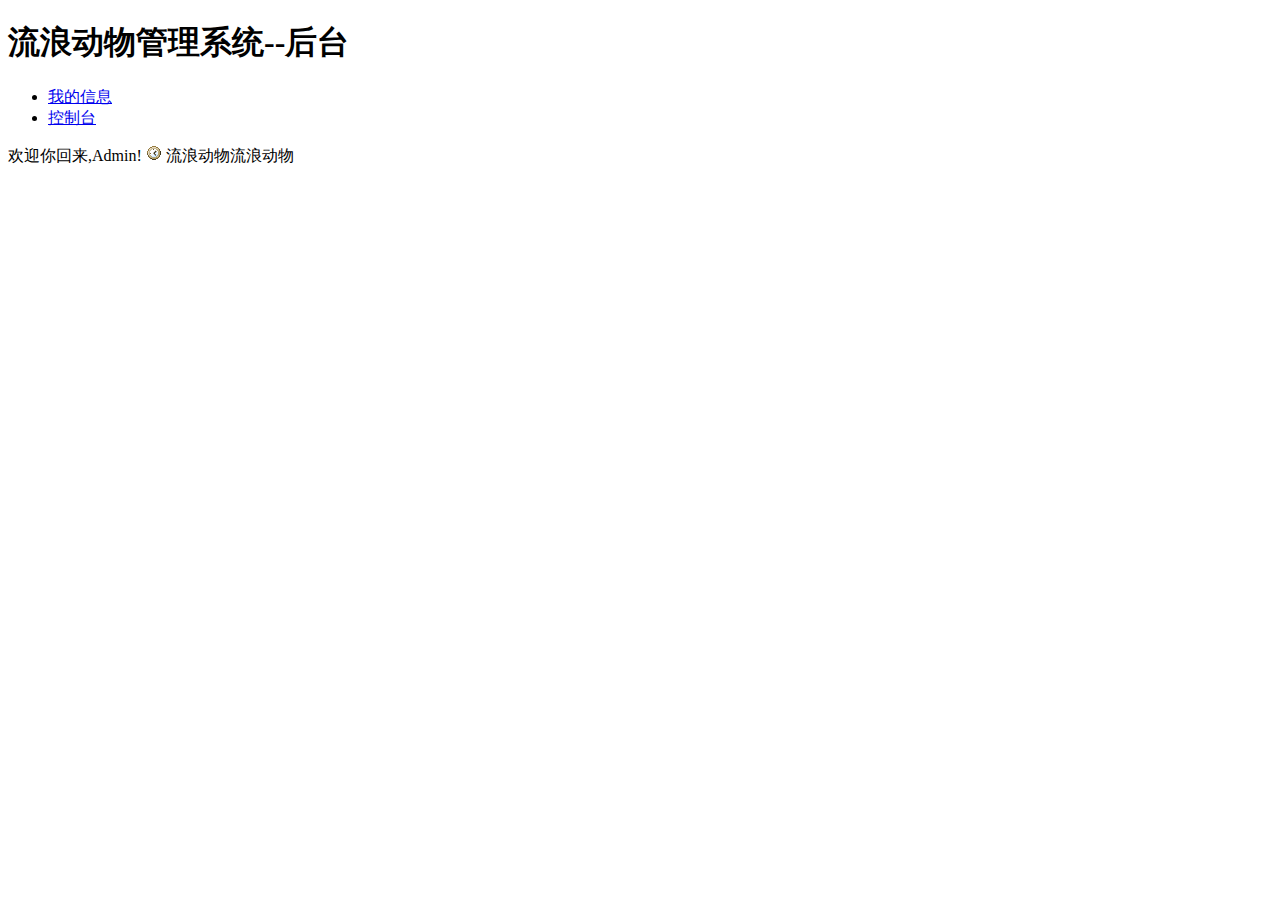
<file: src/main/resources/templates/header.html>
<!DOCTYPE html PUBLIC "-//W3C//DTD XHTML 1.0 Transitional//EN" "http://www.w3.org/TR/xhtml1/DTD/xhtml1-transitional.dtd">
<html lang="en" xmlns:th="http://www.thymeleaf.org">
<head>
<meta http-equiv="Content-Type" content="text/html; charset=utf-8" />
<title>Admin Header</title>
    <link th:href="@{/css/header.css}" rel="stylesheet" type="text/css" />
<script type="text/javascript" language="javascript" th:src="@{/webjars/jquery/3.3.1/jquery.js}"></script>
<script type="text/javascript">
var oplist = new Array('about', 'user', 'news', 'mars', 'jielong', 'box', 'school', 'config', 'other');
$(document).ready(function() {
	$('#nav').find("a").click(function() {
		var id = $(this).attr('id');
		$.each(oplist, function(i, n) {
			$('#'+n).attr('class', 'inactive');
		});
		$(this).parents("li").attr('class', 'active');
	});
});
</script>
</head>

<body>
<div id="all">
	<div id="banner"><h1>流浪动物管理系统--后台</h1></div>
    <div id="nav">
    	<ul>
            <li class="inactive" id="school"><a href="menu.html" target="menu">我的信息</a></li>
            <li class="active" id="config"><a href="menu.html" target="menu">控制台</a></li>
        </ul>
    </div>
    <div id="main">
    	<div id="welcome">欢迎你回来,Admin! <img src="../static/images/clock.gif" /> 流浪动物流浪动物</div>
    </div>
</div>
</body>
</html>
</file>
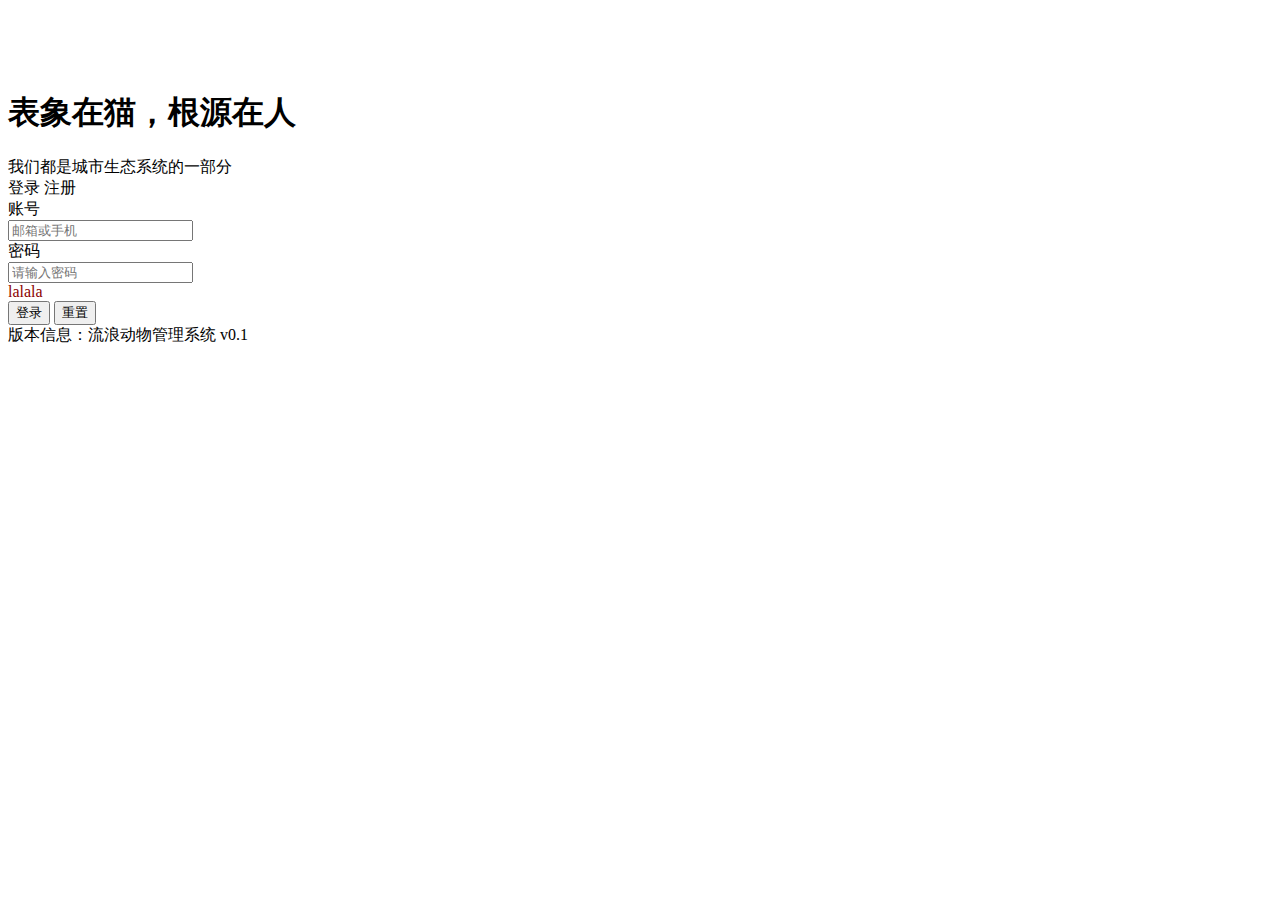
<file: src/main/resources/templates/login.html>
<!DOCTYPE html PUBLIC "-//W3C//DTD XHTML 1.0 Transitional//EN" "http://www.w3.org/TR/xhtml1/DTD/xhtml1-transitional.dtd">
<html lang="en" xmlns:th="http://www.thymeleaf.org">
<head>
	<meta http-equiv="Content-Type" content="text/html; charset=utf-8" />
	<title>登录</title>
	<link th:href="@{/global/css/layui.css}" rel="stylesheet">
	<script th:src="@{/global/layui.js}"></script>
	<script th:src="@{/global/utils/httprequest.js}"></script>

	<link th:href="@{/css/login.css}" rel="stylesheet" type="text/css" />
	<script>
		//Demo
		layui.use('form', function(){
			var form = layui.form;
			var m = document.getElementsById("msg");
			console.log(form)
			//监听提交
			form.on('submit(formDemo)', function(data){
				const info  = this.innerText;
				console.log(info)
				const url = info === '注册'? '/registAccount' : '/loginAccount'
				request(url, "POST", data.field).then((res) => {
					//console.log(res.data.token)
					if(res.data.msg.code == "200")
						location.href = '/index'
					else
						m.html(msg);
				})
				.catch(err => {
					console.log(err)
				})
				return false;
			});
		});
	</script>
</head>
<body>

	<div class="header">
		<img th:src="@{/images/login/headerImg.png}" height="62px"/>
	</div>
	 <div id="center">
		 <div id="description">
			 <h1>表象在猫，根源在人</h1>
			 <span>我们都是城市生态系统的一部分</span>
		 </div>
		  <div id="center_middle">
			 <div class="title">
				 <span class="login selected" >登录</span>
				 <span class="register">注册</span>
			 </div>
			  <div class="login-form marginTop" style="display: none">
				  <form th:action="@{/loginAccount}" method="post" class="layui-form">
					  <div class="layui-form-item">
						  <label class="layui-form-label">账号</label>
						  <div class="layui-input-block">
							  <input type="text" name="account" required lay-verify="required" placeholder="邮箱或手机" autocomplete="off" class="layui-input">
						  </div>
					  </div>
					  <div class="layui-form-item">
						  <label class="layui-form-label">密码</label>
						  <div class="layui-input-block">
							  <input type="password" name="password" required lay-verify="required" placeholder="请输入密码" autocomplete="off" class="layui-input">
						  </div>
					  </div>
					  <span th:text="${msg}" style="color: darkred">lalala</span><br>
					  <div class="layui-form-item">
						  <div class="layui-input-block">
							  <div id="msg"></div>
							  <button class="layui-btn toggle"  lay-submit lay-filter="formDemo">注册</button>
							  <button type="reset" class="layui-btn layui-btn-primary">重置</button>
						  </div>
					  </div>
				  </form>
			  </div>
			  <div class="register-form marginTop">
				  <form th:action="@{/loginAccount}" method="post" class="layui-form">
					  <div class="layui-form-item">
						  <label class="layui-form-label">账号</label>
						  <div class="layui-input-block">
							  <input type="text" name="account" required lay-verify="required" placeholder="邮箱或手机" autocomplete="off" class="layui-input">
						  </div>
					  </div>
					  <div class="layui-form-item">
						  <label class="layui-form-label">密码</label>
						  <div class="layui-input-block">
							  <input type="password" name="password" required lay-verify="required" placeholder="请输入密码" autocomplete="off" class="layui-input">
						  </div>
					  </div>
					  <span th:text="${msg}" style="color: darkred">lalala</span><br>
					  <div class="layui-form-item">
						  <div class="layui-input-block">
							  <div id="msg"></div>
							  <button class="layui-btn toggle"  lay-submit lay-filter="formDemo">登录</button>
							  <button type="reset" class="layui-btn layui-btn-primary">重置</button>
						  </div>
					  </div>
				  </form>
			  </div>

		  </div>
	 </div>
	<div id="down">
		版本信息：流浪动物管理系统 v0.1
	</div>
</body>
<script>
	var login = document.querySelector(".login")
	var register = document.querySelector(".register")
	var loginForm = document.querySelector(".login-form")
	var registerForm = document.querySelector(".register-form")
	login.addEventListener('click', ()=>{
		console.log("login")
		loginForm.style.display = 'none';
		registerForm.style.display = 'block'
		login.classList.add('selected')
		register.classList.remove('selected')

	})
	register.addEventListener("click", ()=>{
		console.log("register")
		loginForm.style.display = 'block';
		registerForm.style.display = 'none'
		login.classList.remove('selected')
		register.classList.add('selected')
	})

</script>
</html>
</file>
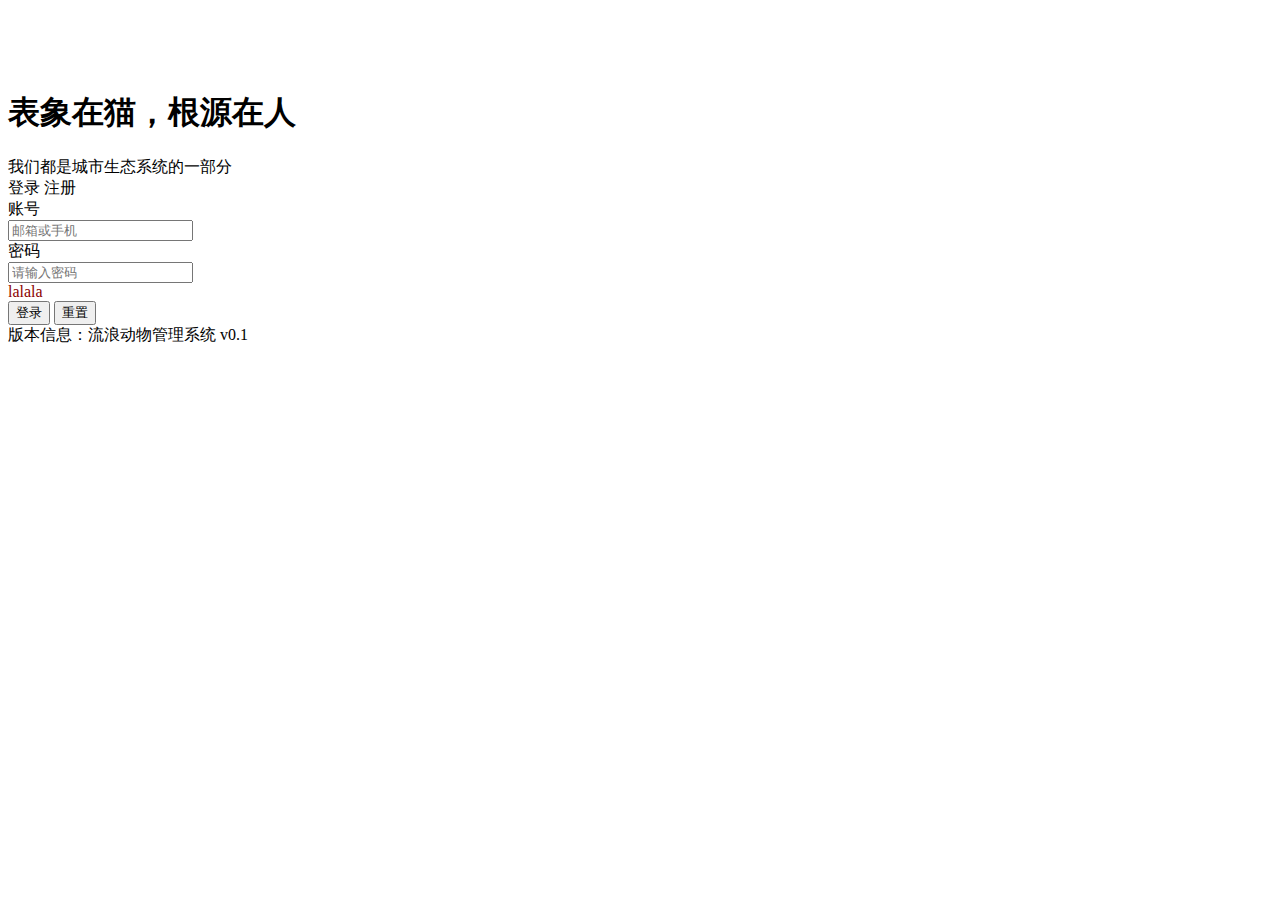
<file: src/main/resources/templates/login1.html>
<!DOCTYPE html PUBLIC "-//W3C//DTD XHTML 1.0 Transitional//EN" "http://www.w3.org/TR/xhtml1/DTD/xhtml1-transitional.dtd">
<html lang="en" xmlns:th="http://www.thymeleaf.org">
<head>
	<meta http-equiv="Content-Type" content="text/html; charset=utf-8" />
	<title>登录</title>
	<link th:href="@{/global/css/layui.css}" rel="stylesheet">
	<script th:src="@{/global/layui.js}"></script>
	<script th:src="@{/global/utils/httprequest.js}"></script>

	<link th:href="@{/css/login.css}" rel="stylesheet" type="text/css" />
	<script>
		//Demo
		layui.use('form', function(){
			var form = layui.form;
			var m = document.getElementsById("msg");
			console.log(form)
			//监听提交
			form.on('submit(formDemo)', function(data){
				const info  = this.innerText;
				console.log(info)
				const url = info === '注册'? '/registAccount' : '/loginAccount'
				request(url, "POST", data.field).then((res) => {
					//console.log(res.data.token)
					if(res.data.msg.code == "200")
						location.href = '/index'
					else
						m.html(msg);
				})
				.catch(err => {
					console.log(err)
				})
				return false;
			});
		});
	</script>
</head>
<body>

	<div class="header">
		<img th:src="@{/images/login/headerImg.png}" height="62px"/>
	</div>
	 <div id="center">
		 <div id="description">
			 <h1>表象在猫，根源在人</h1>
			 <span>我们都是城市生态系统的一部分</span>
		 </div>
		  <div id="center_middle">
			 <div class="title">
				 <span class="login selected" >登录</span>
				 <span class="register">注册</span>
			 </div>
			  <div class="login-form marginTop" style="display: none">
				  <form th:action="@{/loginAccount}" method="post" class="layui-form">
					  <div class="layui-form-item">
						  <label class="layui-form-label">账号</label>
						  <div class="layui-input-block">
							  <input type="text" name="account" required lay-verify="required" placeholder="邮箱或手机" autocomplete="off" class="layui-input">
						  </div>
					  </div>
					  <div class="layui-form-item">
						  <label class="layui-form-label">密码</label>
						  <div class="layui-input-block">
							  <input type="password" name="password" required lay-verify="required" placeholder="请输入密码" autocomplete="off" class="layui-input">
						  </div>
					  </div>
					  <span th:text="${msg}" style="color: darkred">lalala</span><br>
					  <div class="layui-form-item">
						  <div class="layui-input-block">
							  <div id="msg"></div>
							  <button class="layui-btn toggle"  lay-submit lay-filter="formDemo">注册</button>
							  <button type="reset" class="layui-btn layui-btn-primary">重置</button>
						  </div>
					  </div>
				  </form>
			  </div>
			  <div class="register-form marginTop">
				  <form th:action="@{/loginAccount}" method="post" class="layui-form">
					  <div class="layui-form-item">
						  <label class="layui-form-label">账号</label>
						  <div class="layui-input-block">
							  <input type="text" name="account" required lay-verify="required" placeholder="邮箱或手机" autocomplete="off" class="layui-input">
						  </div>
					  </div>
					  <div class="layui-form-item">
						  <label class="layui-form-label">密码</label>
						  <div class="layui-input-block">
							  <input type="password" name="password" required lay-verify="required" placeholder="请输入密码" autocomplete="off" class="layui-input">
						  </div>
					  </div>
					  <span th:text="${msg}" style="color: darkred">lalala</span><br>
					  <div class="layui-form-item">
						  <div class="layui-input-block">
							  <div id="msg"></div>
							  <button class="layui-btn toggle"  lay-submit lay-filter="formDemo">登录</button>
							  <button type="reset" class="layui-btn layui-btn-primary">重置</button>
						  </div>
					  </div>
				  </form>
			  </div>

		  </div>
	 </div>
	<div id="down">
		版本信息：流浪动物管理系统 v0.1
	</div>
</body>
<script>
	var login = document.querySelector(".login")
	var register = document.querySelector(".register")
	var loginForm = document.querySelector(".login-form")
	var registerForm = document.querySelector(".register-form")
	login1.addEventListener('click', ()=>{
		console.log("login1.html")
		loginForm.style.display = 'none';
		registerForm.style.display = 'block'
		login1.classList.add('selected')
		register.classList.remove('selected')

	})
	register.addEventListener("click", ()=>{
		console.log("register")
		loginForm.style.display = 'block';
		registerForm.style.display = 'none'
		login1.classList.remove('selected')
		register.classList.add('selected')
	})

</script>
</html>
</file>
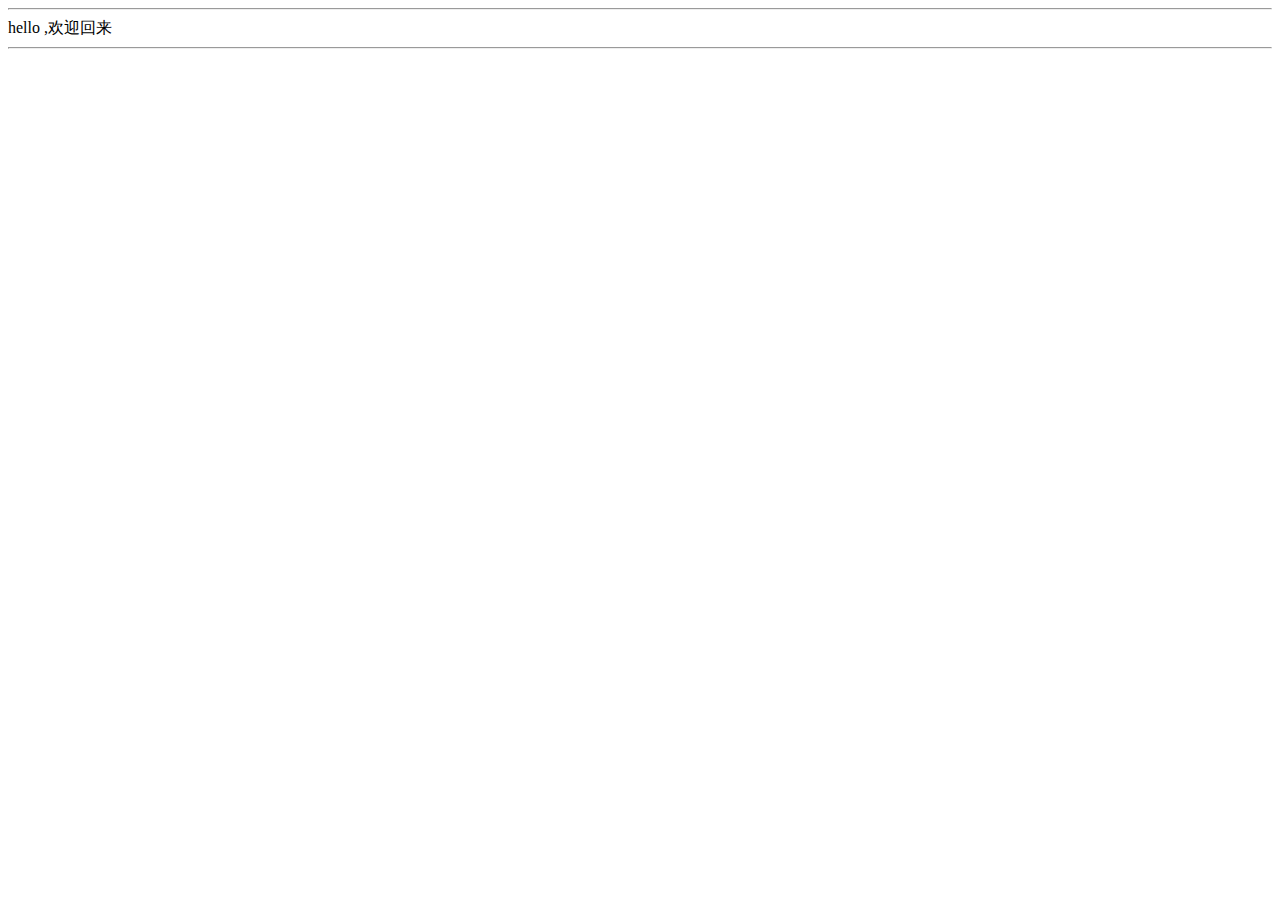
<file: src/main/resources/templates/mail.html>
<!DOCTYPE html>
<html xmlns:th="http://www.thymeleaf.org/1999/xhtml">
<head>
    <meta charset="UTF-8">
    <title>邮箱</title>
</head>
<body>
    <hr>
    <div>
        hello <span th:text="${username}"></span>,欢迎回来
    </div>
    <hr>
</body>
</html>
</file>
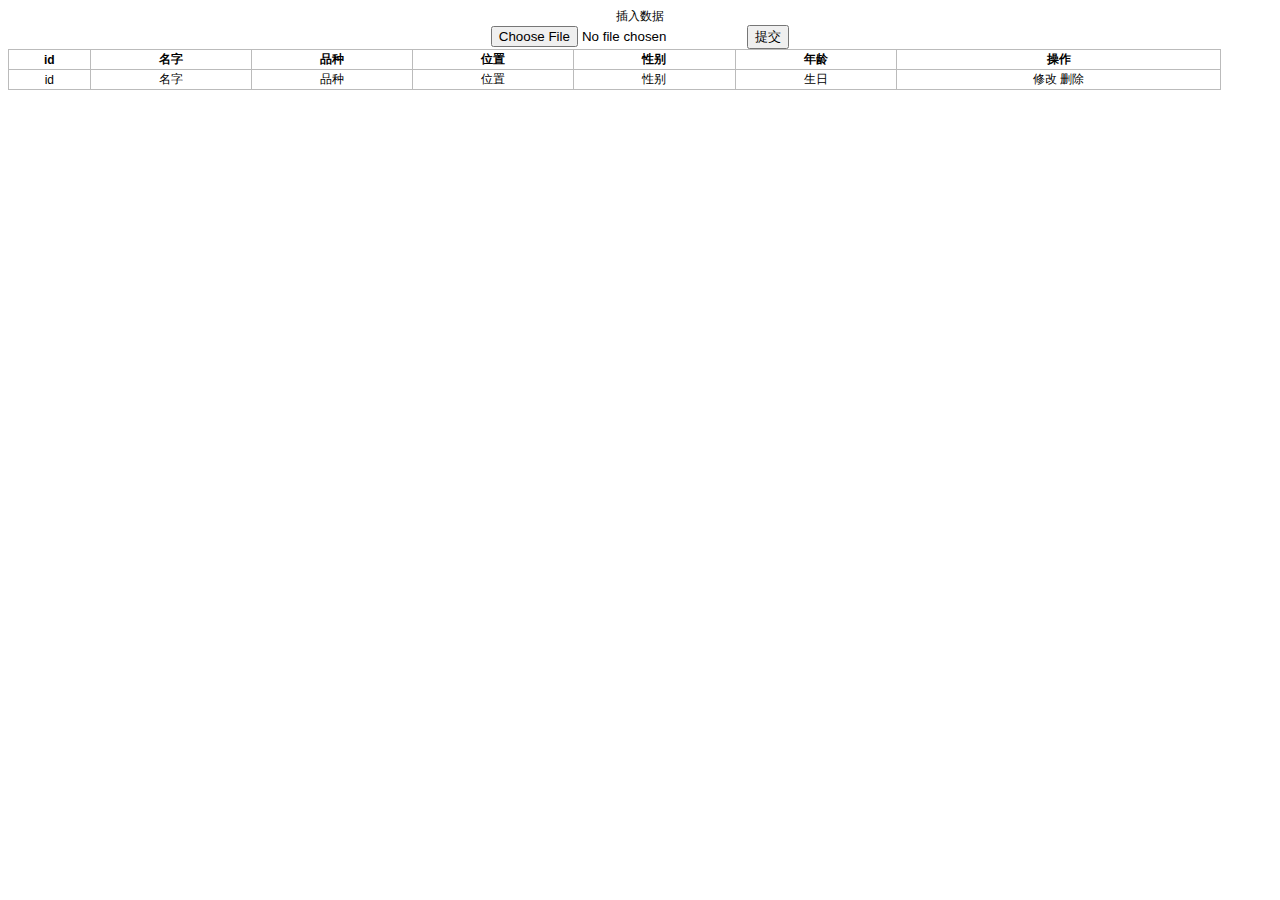
<file: src/main/resources/templates/main.html>
﻿<!DOCTYPE html PUBLIC "-//W3C//DTD XHTML 1.0 Transitional//EN" "http://www.w3.org/TR/xhtml1/DTD/xhtml1-transitional.dtd">
<html lang="en" xmlns:th="http://www.thymeleaf.org">
<head>
<meta http-equiv="Content-Type" content="text/html; charset=utf-8" />
<title>Untitled Document</title>
    <style type="text/css">
        body {font-family: Arial, Helvetica, sans-serif; font-size:12px; text-align:center;}
        a { text-decoration: none;}
        #all {widht: 100%; text-align:center; margin:auto;}
        #main {width: 96%; line-height: 1.8; margin:auto; border:1px #ccc dashed; text-align: left; text-indent: 2em;}
        .mytable {width: 96%;border: 1px solid #bbbbbb;border-collapse: collapse}
        td {border: 1px solid #bbbbbb;border-collapse: collapse;}
        th {border: 1px solid #bbbbbb;border-collapse: collapse;}
    </style>
    <script src="https://code.jquery.com/jquery-3.5.1.js"></script>
    <script>
        function uploadFile() {
           var file = $("#multipartFile")[0].files[0];
           var formData = new FormData();
           formData.append("multipartFile",file);
           $.ajax({
               type:'post',
               url:'/upload',
               processData:false,//上传的数据处理成对象
               contentType:false,//设置请求头，避免用jquery设置请求头，可能会破坏分隔符
               data:formData,
               success:function (msg){
                   $("#result").html(msg);
               }
           })
        }
    </script>
</head>
<body>
<a th:href="@{/toSave}">插入数据</a>
<div>
    <input type="file" id="multipartFile"/>
    <input type="button" value="提交" onclick="uploadFile()"/>
</div>
<div id="result"></div>
<!--<form action="/upload" method="post" enctype="multipart/form-data">-->
<!--    <input type="file" name="multipartFile"/>-->
<!--    <input type="submit" name="提交"/>-->
<!--</form>-->
<div id="all">
	<table class="mytable">
        <thead>
            <tr>
                <th>id</th>
                <th>名字</th>
                <th>品种</th>
                <th>位置</th>
                <th>性别</th>
                <th>年龄</th>
                <th>操作</th>
            </tr>
        </thead>
        <tbody>
        <tr th:each="animal : ${animals}">
            <td th:text="${animal.aid}">id</td>
            <td th:text="${animal.aname}">名字</td>
            <td th:text="${animal.breed}">品种</td>
            <td th:text="${animal.p_addr}">位置</td>
            <td th:text="${animal.gender == 1 ? '公' : '母'}">性别</td>
            <td th:text="${#dates.format(animal.birth,'yyyy-MM-dd')}">生日</td>
            <td>
                <a th:href="@{/findById(aid=${animal.aid})}">修改</a>
                <a th:href="@{/delete(aid=${animal.aid})}">删除</a>
            </td>
        </tr>
        </tbody>
    </table>
</div>
</body>
</html>
</file>
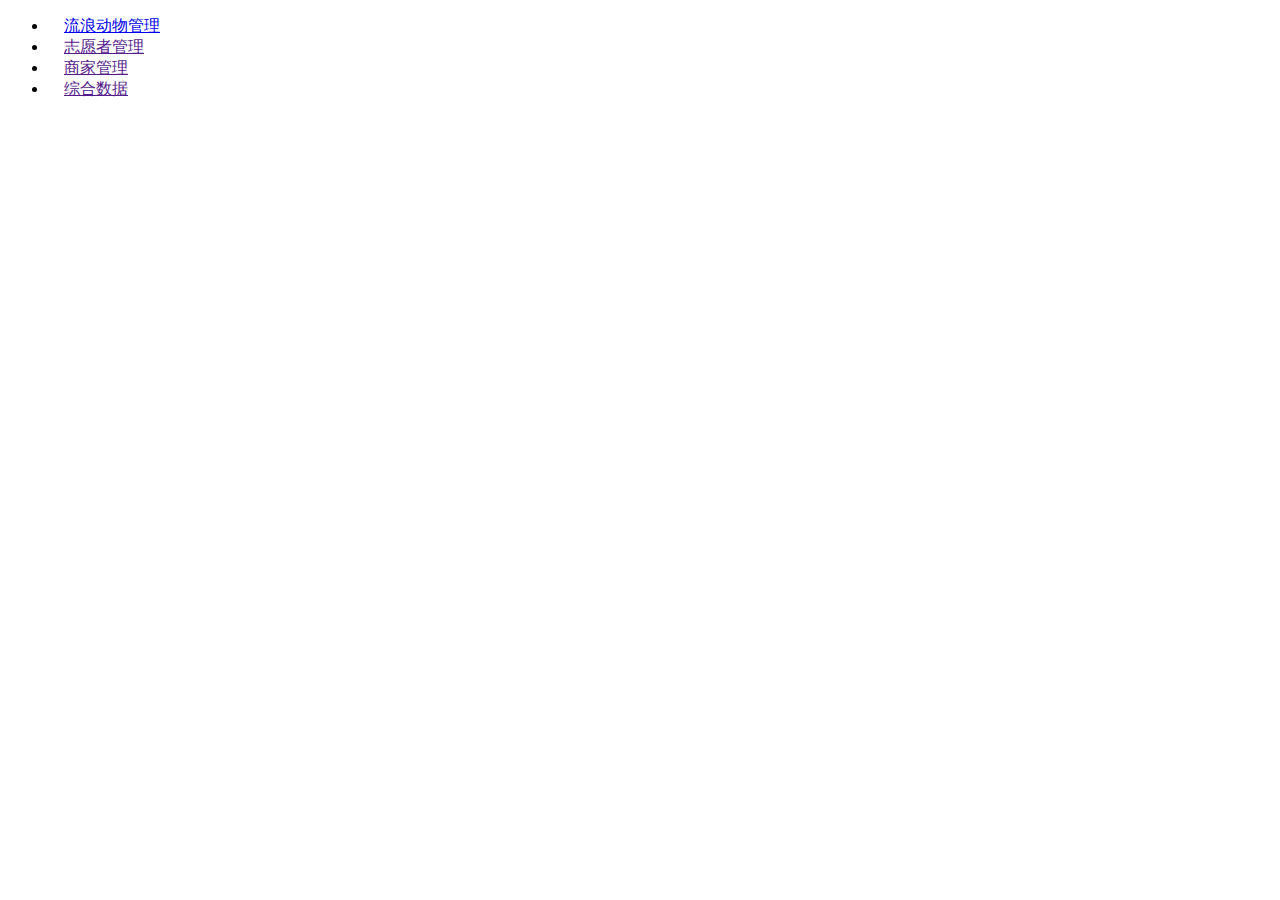
<file: src/main/resources/templates/menu.html>
﻿<!DOCTYPE html PUBLIC "-//W3C//DTD XHTML 1.0 Transitional//EN" "http://www.w3.org/TR/xhtml1/DTD/xhtml1-transitional.dtd">
<html lang="en" xmlns:th="http://www.thymeleaf.org">
<head>
<meta http-equiv="Content-Type" content="text/html; charset=utf-8" />
<title>无标题文档</title>
    <link th:href="@{/css/menu.css}" rel="stylesheet" type="text/css" />
</head>

<body>
<div id="all">
    <div id="menu">
        <ul>
            <li><img th:src="@{/images/li.jpg}" />&nbsp;&nbsp;&nbsp; <a href="main.html" target="main">流浪动物管理</a></li>
            <li><img th:src="@{/images/li.jpg}" />&nbsp;&nbsp;&nbsp; <a href="" target="main">志愿者管理</a></li>
            <li><img th:src="@{/images/li.jpg}" />&nbsp;&nbsp;&nbsp; <a href="" target="main">商家管理</a></li>
            <li><img th:src="@{/images/li.jpg}" />&nbsp;&nbsp;&nbsp; <a href="" target="main">综合数据</a></li>
        </ul>
    </div>
</div>
</body>
</html>
</file>
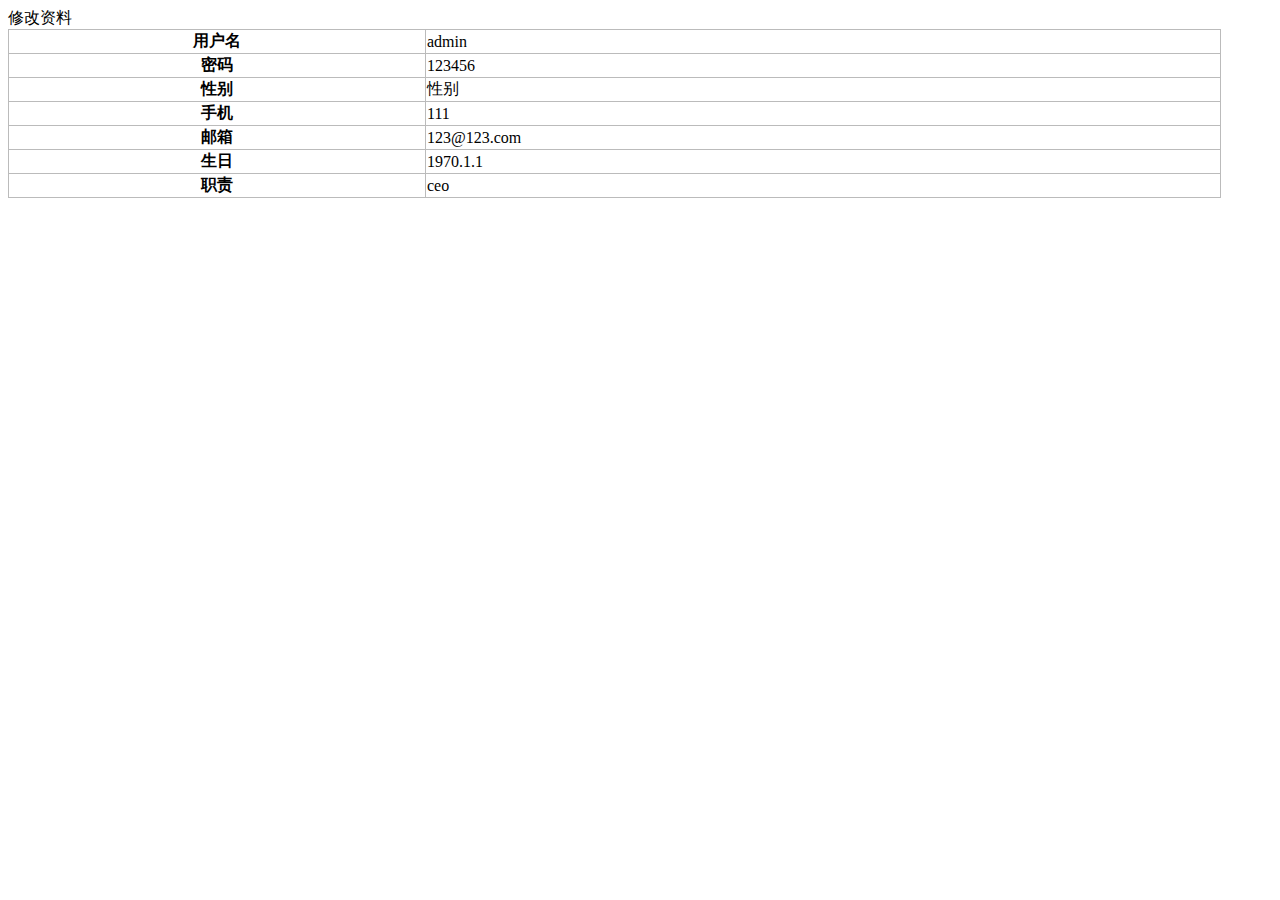
<file: src/main/resources/templates/myInfo.html>
<!DOCTYPE html>
<html lang="en" xmlns:th="http://www.thymeleaf.org">
<head>
    <meta charset="UTF-8">
    <title>个人信息</title>
    <style>
        table {width: 96%;border: 1px solid #bbbbbb;border-collapse: collapse}
        td {border: 1px solid #bbbbbb;border-collapse: collapse;}
        th {border: 1px solid #bbbbbb;border-collapse: collapse;}
    </style>
</head>
<body>
<table class="mytable">
    <tr>
        <th>用户名</th>
        <td th:text="${manager.mname}">admin</td>
    </tr>
    <tr>
        <th>密码</th>
        <td th:text="${manager.password}">123456</td>
    </tr>
    <tr>
        <th>性别</th>
        <td th:text="${manager.gender == 1 ? '男' : '女'}">性别</td>
    </tr>
    <tr>
        <th>手机</th>
        <td th:text="${manager.mphone}">111</td>
    </tr>
    <tr>
        <th>邮箱</th>
        <td th:text="${manager.memail}">123@123.com</td>
    </tr>
    <tr>
        <th>生日</th>
        <td th:text="${#dates.format(manager.birth,'yyyy-MM-dd')}">1970.1.1</td>
    </tr>
    <tr>
        <th>职责</th>
        <td th:text="${manager.duty}">ceo</td>
    </tr>
    <tr>
        <a th:href="@{/toUpdateMyInfo(mid=${manager.mid})}">修改资料</a>
    </tr>
</table>
</body>
</html>
</file>
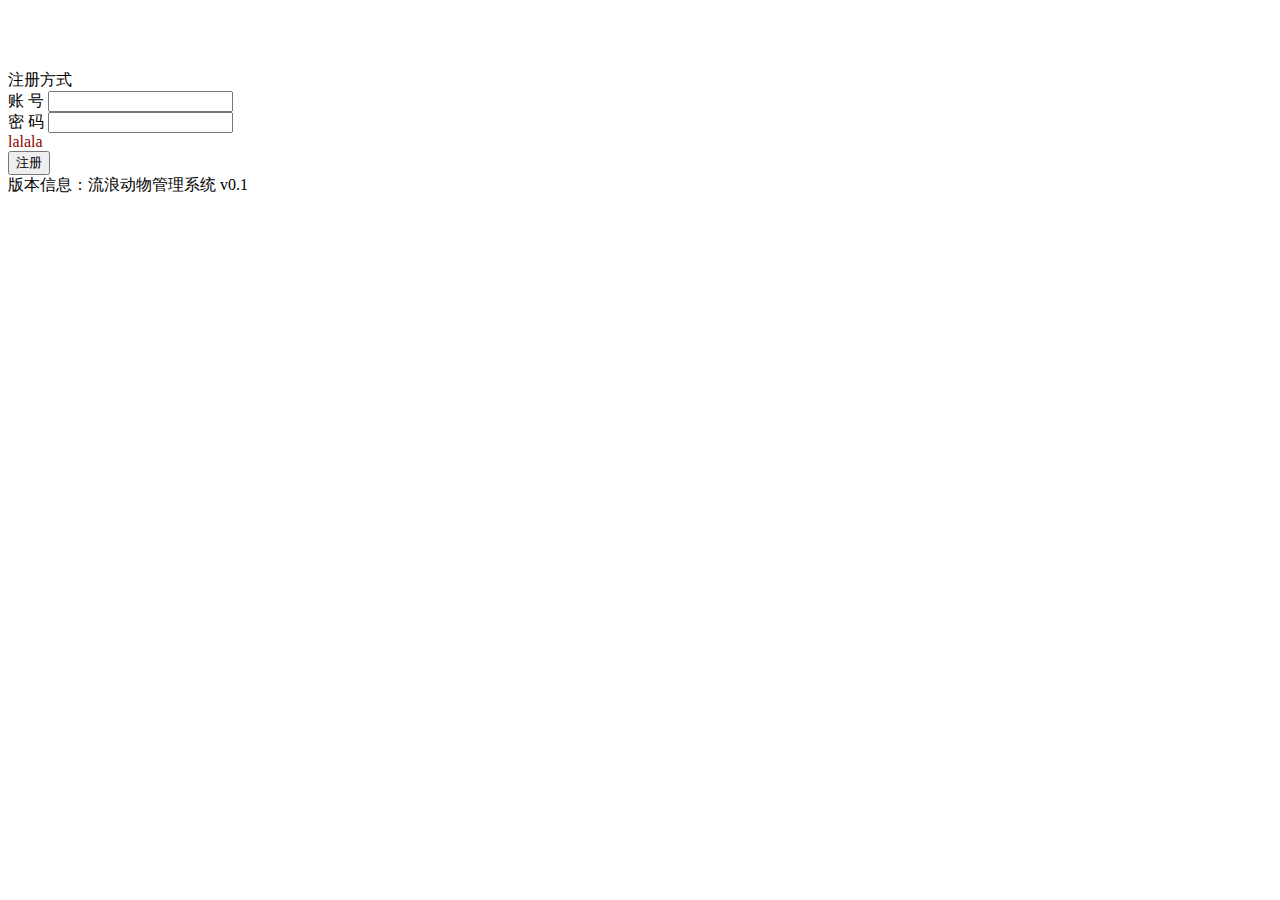
<file: src/main/resources/templates/register.html>
<!DOCTYPE html PUBLIC "-//W3C//DTD XHTML 1.0 Transitional//EN" "http://www.w3.org/TR/xhtml1/DTD/xhtml1-transitional.dtd">
<html lang="en" xmlns:th="http://www.thymeleaf.org">
<head>
<meta http-equiv="Content-Type" content="text/html; charset=utf-8" />
<title>注册</title>
<link th:href="@{/css/login.css}" rel="stylesheet" type="text/css" />
</head>
<body>

	<div class="header">
		<img th:src="@{/images/login/headerImg.png}" height="62px"/>
	</div>
	 <div id="center">
		 <div>
<!--			 <img th:src="@{images/login/contentImg.jpg}" height="282px" width="500px"/>-->
			 <div id="center_middle">
				  注册方式
				  <form th:action="@{/registAccout}" method="post">
					   <div id="user">账 号
						 <input type="text" name="account" />
					   </div>
					   <div id="password">密   码
						 <input type="password" name="password" />
					   </div>
						<span th:text="${msg}" style="color: darkred">lalala</span><br>
					   <input value="注册" type="submit"/>
				  </form>
			 </div>
		 </div>
	 </div>
	 <div id="down">
		   版本信息：流浪动物管理系统 v0.1
	 </div>
</body>
</html>
</file>
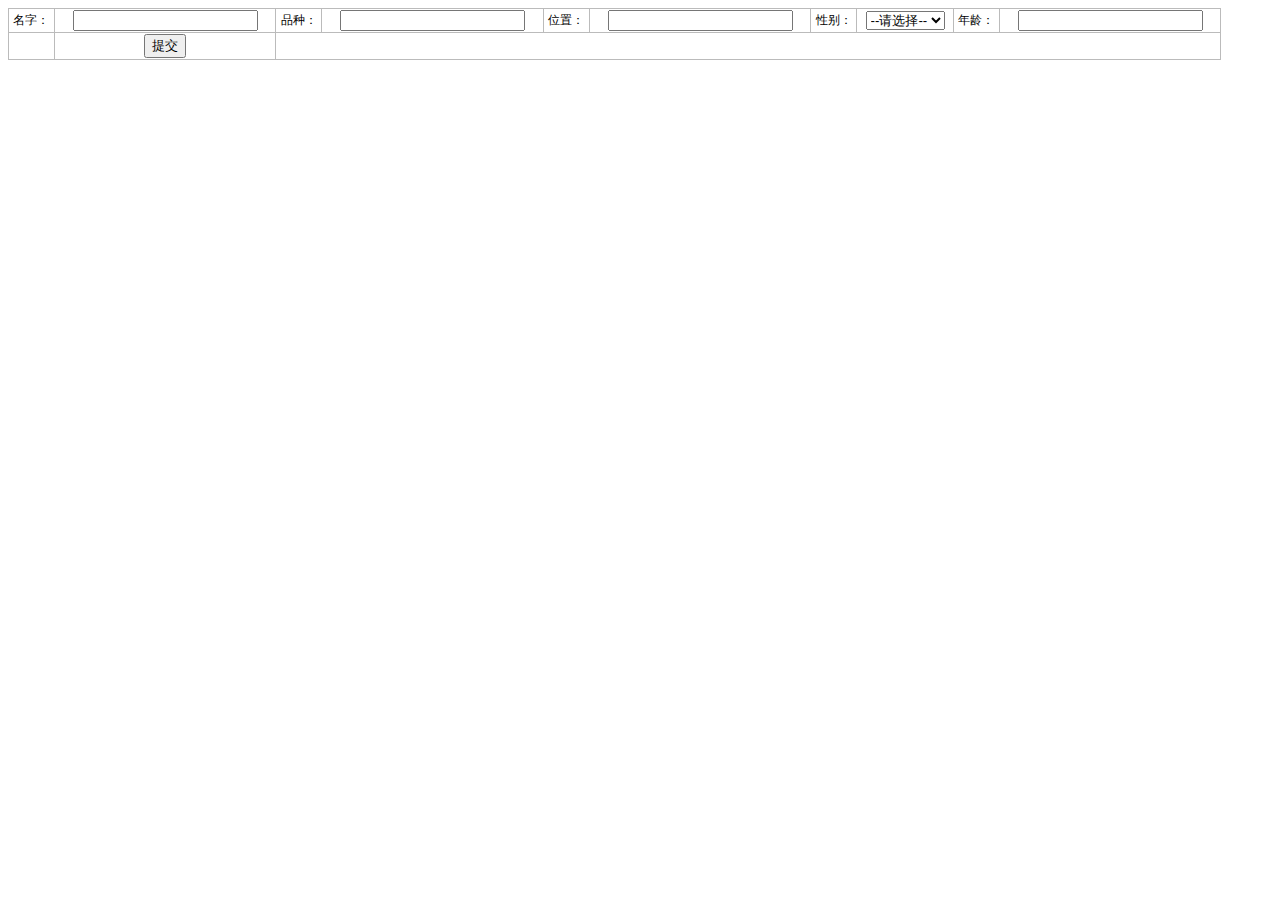
<file: src/main/resources/templates/save.html>
﻿<!DOCTYPE html PUBLIC "-//W3C//DTD XHTML 1.0 Transitional//EN" "http://www.w3.org/TR/xhtml1/DTD/xhtml1-transitional.dtd">
<html lang="en" xmlns:th="http://www.thymeleaf.org">
<head>
<meta http-equiv="Content-Type" content="text/html; charset=utf-8" />
<title>Untitled Document</title>
<style type="text/css">
body {font-family: Arial, Helvetica, sans-serif; font-size:12px; text-align:center;}
a { text-decoration: none;}
#all {widht: 100%; text-align:center; margin:auto;}
#main {width: 96%; line-height: 1.8; margin:auto; border:1px #ccc dashed; text-align: left; text-indent: 2em;}
.mytable {width: 96%;border: 1px solid #bbbbbb;border-collapse: collapse}
td {border: 1px solid #bbbbbb;border-collapse: collapse;}
</style>
</head>

<body>
<div id="all">
    <form th:action="@{/insert}" method="post">
	<table class="mytable">
        <tr>
            <td>名字：</td>
            <td><input name="aname"/></td>
            <td>品种：</td>
            <td><input name="breed"/></td>
            <td>位置：</td>
            <td><input name="p_addr"/></td>
            <td>性别：</td>
            <td>
                <select name="gender">
                    <option>--请选择--</option>
                    <option value="1">男</option>
                    <option value="2">女</option>
                </select>
            </td>
            <td>年龄：</td>
            <td><input name="birth"/></td>
        </tr>
        <tr>
            <td></td>
            <td><input type="submit" value="提交"/></td>
        </tr>
    </table>
    </form>
</div>
</body>
</html>
</file>
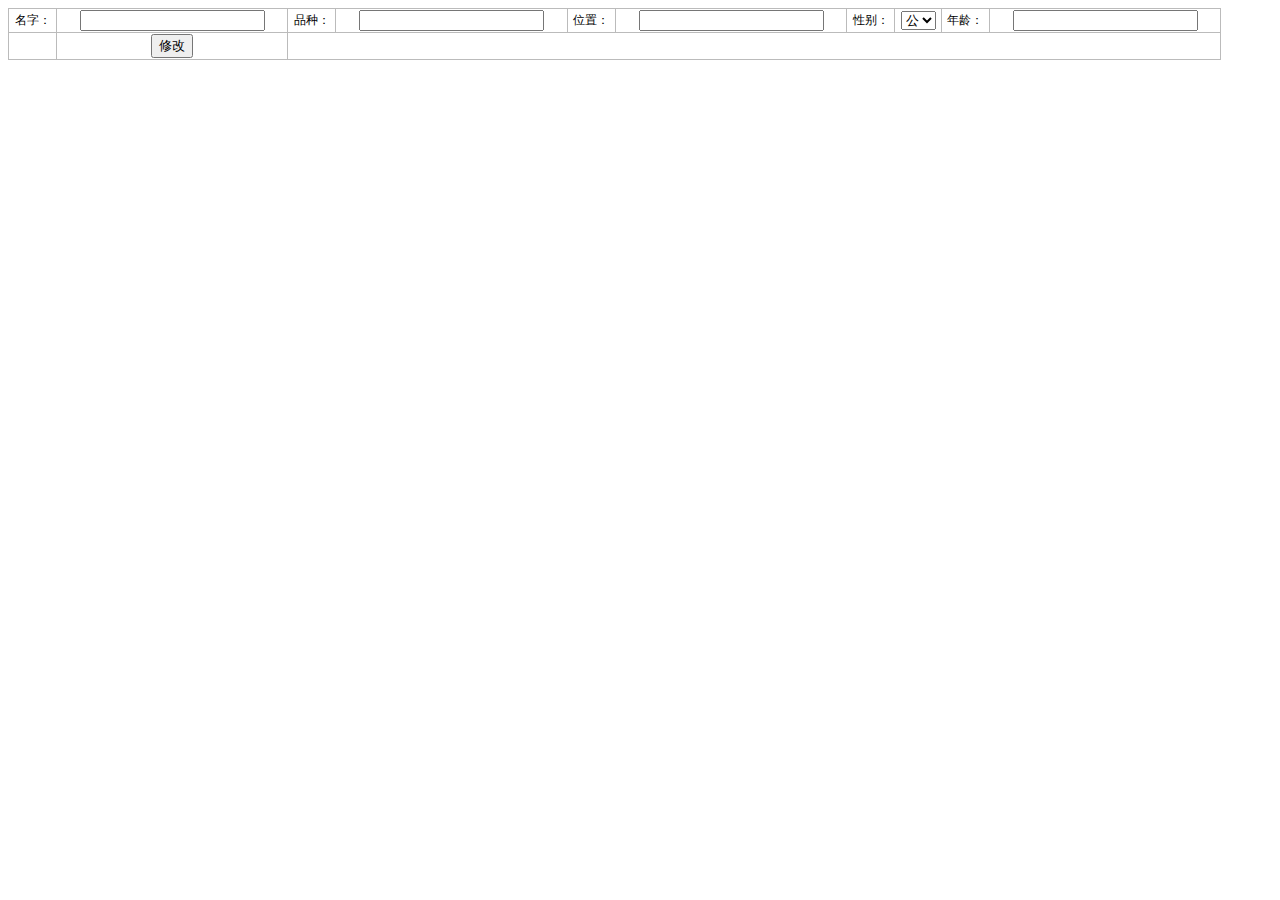
<file: src/main/resources/templates/update.html>
﻿<!DOCTYPE html PUBLIC "-//W3C//DTD XHTML 1.0 Transitional//EN" "http://www.w3.org/TR/xhtml1/DTD/xhtml1-transitional.dtd">
<html lang="en" xmlns:th="http://www.thymeleaf.org">
<head>
<meta http-equiv="Content-Type" content="text/html; charset=utf-8" />
<title>Untitled Document</title>
<style type="text/css">
body {font-family: Arial, Helvetica, sans-serif; font-size:12px; text-align:center;}
a { text-decoration: none;}
#all {widht: 100%; text-align:center; margin:auto;}
#main {width: 96%; line-height: 1.8; margin:auto; border:1px #ccc dashed; text-align: left; text-indent: 2em;}
.mytable {width: 96%;border: 1px solid #bbbbbb;border-collapse: collapse}
td {border: 1px solid #bbbbbb;border-collapse: collapse;}
</style>
</head>

<body>
<div id="all">
    <form th:action="@{/update}" method="post">
	<table class="mytable">
        <tr>
            <td><input name="aid" type="hidden" th:value="${animal.aid}"/>名字：</td>
            <td><input name="aname" th:value="${animal.aname}"/></td>
            <td>品种：</td>
            <td><input name="breed" th:value="${animal.breed}"/></td>
            <td>位置：</td>
            <td><input name="p_addr" th:value="${animal.p_addr}"/></td>
            <td>性别：</td>
            <td>
                <select name="gender">
                    <option value="1" th:selected="${animal.gender == 1}">公</option>
                    <option value="2" th:selected="${animal.gender == 2}">母</option>
                </select>
            </td>
            <td>年龄：</td>
            <td><input name="birth" th:value="${#dates.format(animal.birth,'yyyy-MM-dd')}"/></td>
        </tr>
        <tr>
            <td></td>
            <td><input type="submit" value="修改"/></td>
        </tr>
    </table>
    </form>
</div>
</body>
</html>
</file>
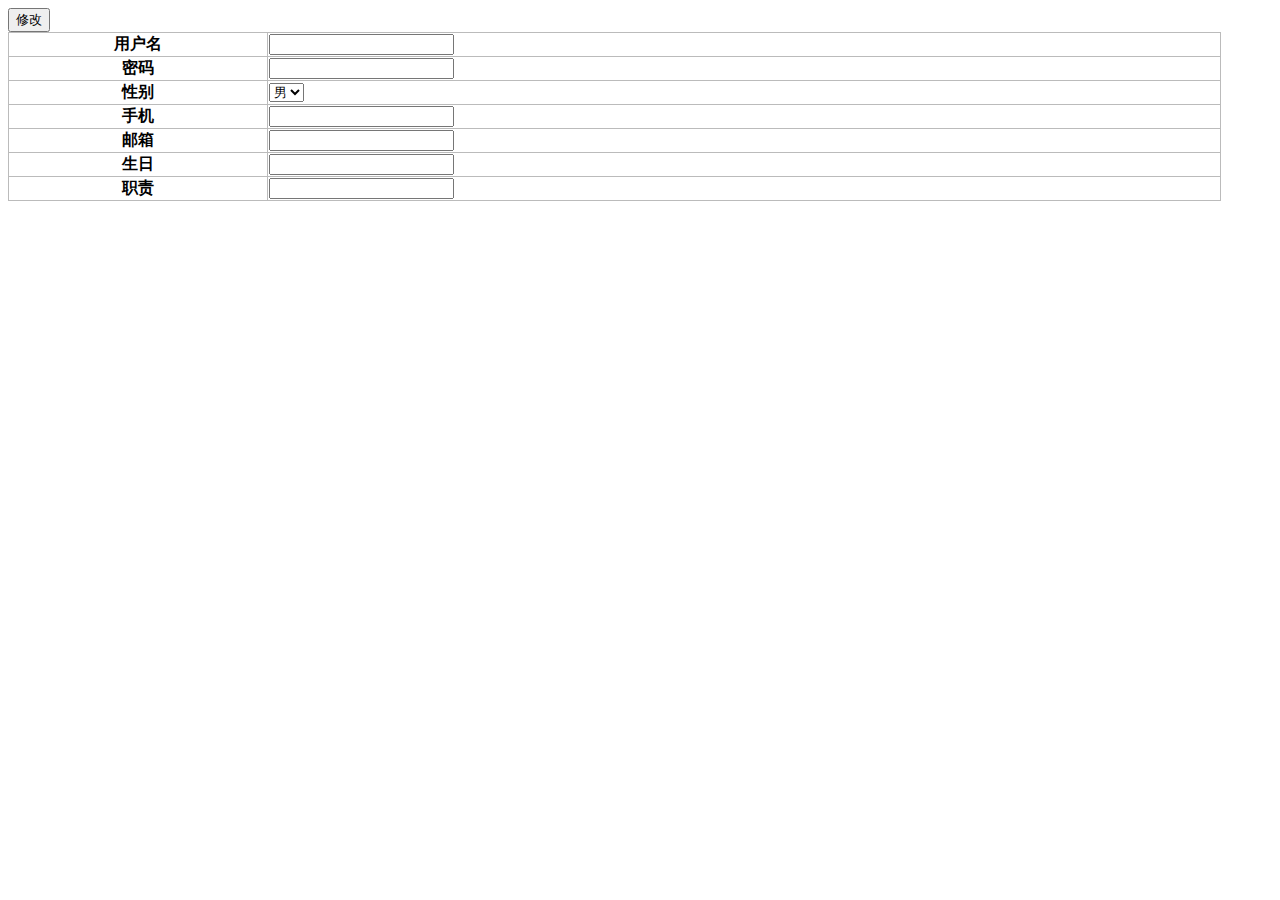
<file: src/main/resources/templates/updateMyInfo.html>
<!DOCTYPE html>
<html lang="en" xmlns:th="http://www.thymeleaf.org">
<head>
    <meta charset="UTF-8">
    <title>updateMyInfo</title>
    <style>
        table {width: 96%;border: 1px solid #bbbbbb;border-collapse: collapse}
        td {border: 1px solid #bbbbbb;border-collapse: collapse;}
        th {border: 1px solid #bbbbbb;border-collapse: collapse;}
    </style>
</head>
<body>
<form th:action="@{/updateInfo}" method="get">
    <table class="mytable">
        <tr>
            <th><input type="hidden" th:value="${manager.mid}" name="mid"/>用户名</th>
            <td><input th:value="${manager.mname}" name="mname"/></td>
        </tr>
        <tr>
            <th>密码</th>
            <td><input th:value="${manager.password}" name="password"></td>
        </tr>
        <tr>
            <th>性别</th>
            <td>
                <select name="gender">
                    <option value="1" th:selected="${manager.gender == 1}">男</option>
                    <option value="2" th:selected="${manager.gender == 2}">女</option>
                </select>
            </td>
        </tr>
        <tr>
            <th>手机</th>
            <td>
                <input name="mphone" th:value="${manager.mphone}">
                <span th:text="${msg1}" style="color: darkred"></span>
            </td>
        </tr>
        <tr>
            <th>邮箱</th>
            <td>
                <input name="memail" th:value="${manager.memail}">
                <span th:text="${msg2}" style="color: darkred"></span>
            </td>
        </tr>
        <tr>
            <th>生日</th>
            <td><input name="birth" th:value="${manager.birth}"></td>
        </tr>
        <tr>
            <th>职责</th>
            <td><input type="text" name="duty" th:value="${manager.duty}"></td>
        </tr>
        <tr>
            <input type="submit" value="修改"/>
        </tr>
    </table>
</form>
</body>
</html>
</file>
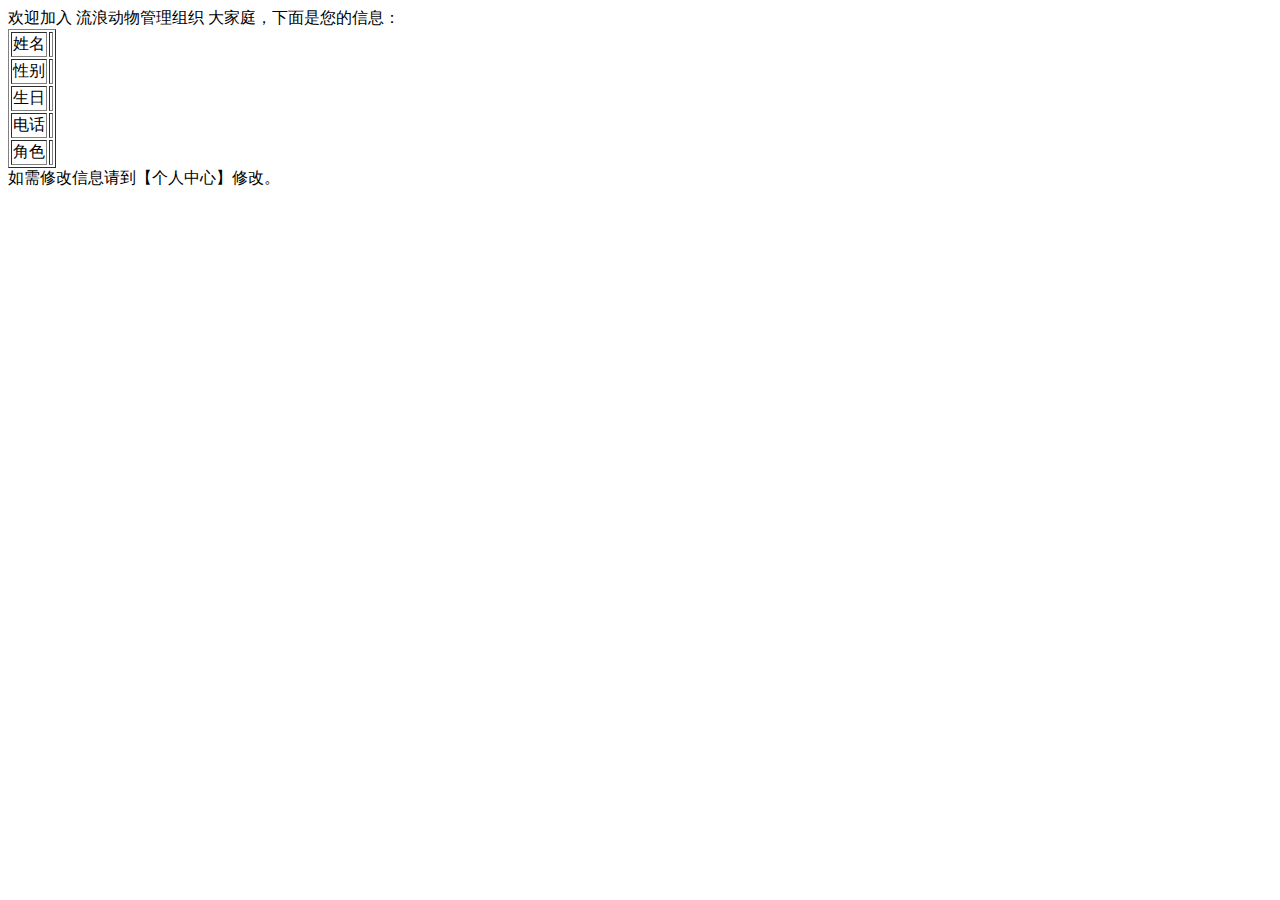
<file: mailServer/src/main/resources/templates/mail.html>
<!DOCTYPE html>
<html lang="en" xmlns:th="http://www.thymeleaf.org">
<head>
    <meta charset="UTF-8">
    <title>欢迎加入</title>
</head>
<body>
欢迎<span th:text="${mname}"></span>加入 流浪动物管理组织 大家庭，下面是您的信息：
<table border="1">
    <tr>
        <td>姓名</td>
        <td th:text="${mname}"></td>
    </tr>
    <tr>
        <td>性别</td>
        <td th:text="${gender}"></td>
    </tr>
    <tr>
        <td>生日</td>
        <td th:text="${birth}"></td>
    </tr>
    <tr>
        <td>电话</td>
        <td th:text="${mphone}"></td>
    </tr>
    <tr>
        <td>角色</td>
        <td th:text="${roleName}"></td>
    </tr>
</table>
如需修改信息请到【个人中心】修改。

</body>
</html>
</file>
